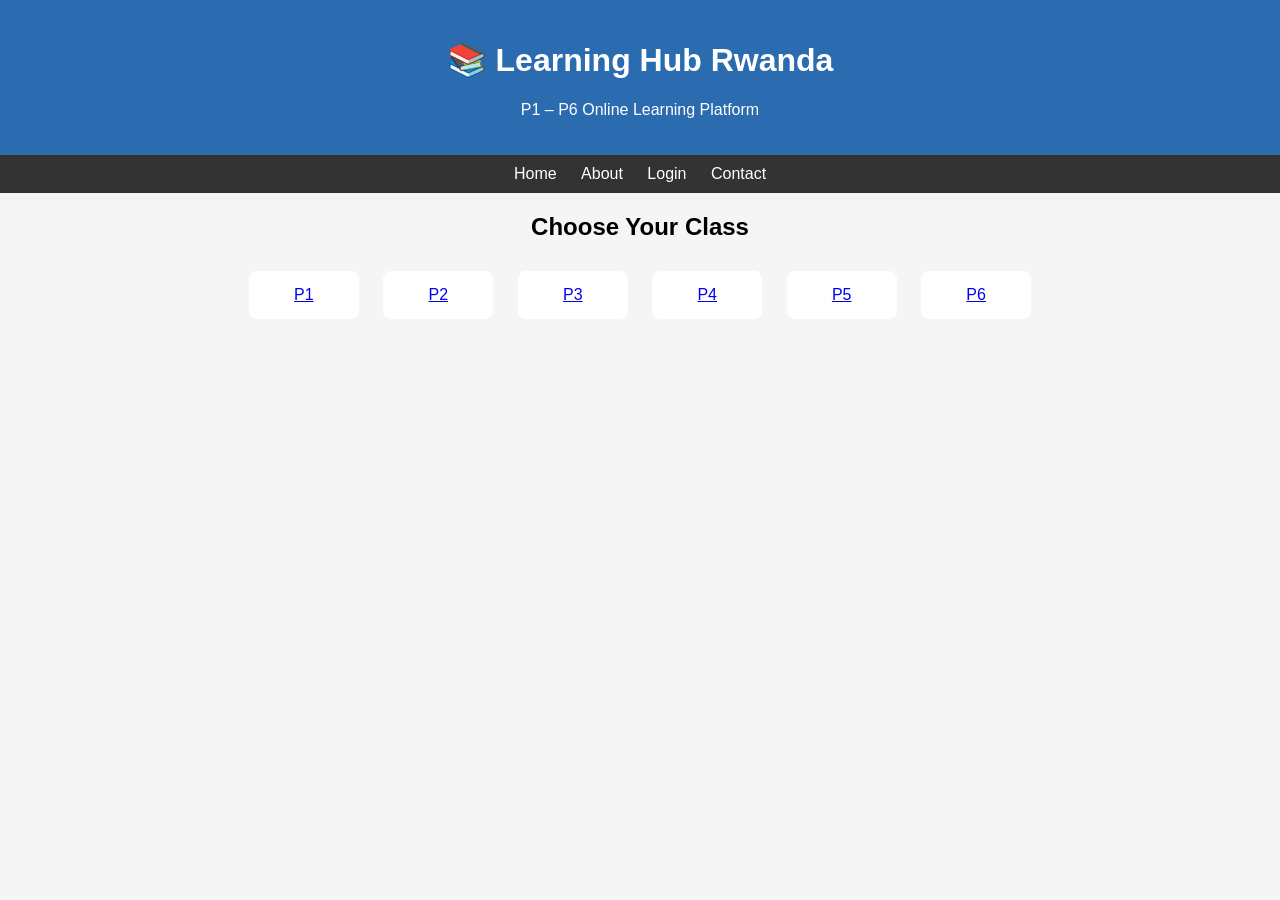
<file: index.html>
<!DOCTYPE html>
<html>
<head>
  <title>Learning Hub Rwanda</title>
  <link rel="stylesheet" href="assets/css/style.css">
</head>
<body>

<header>
  <h1>📚 Learning Hub Rwanda</h1>
  <p>P1 – P6 Online Learning Platform</p>
</header>

<nav>
  <a href="index.html">Home</a>
  <a href="about.html">About</a>
  <a href="login.html">Login</a>
  <a href="contact.html">Contact</a>
</nav>

<section>
  <h2>Choose Your Class</h2>

  <div class="classes">
    <a href="classes/p1.html">P1</a>
    <a href="classes/p2.html">P2</a>
    <a href="classes/p3.html">P3</a>
    <a href="classes/p4.html">P4</a>
    <a href="classes/p5.html">P5</a>
    <a href="classes/p6.html">P6</a>
  </div>
</section>

</body>
</html>
</file>
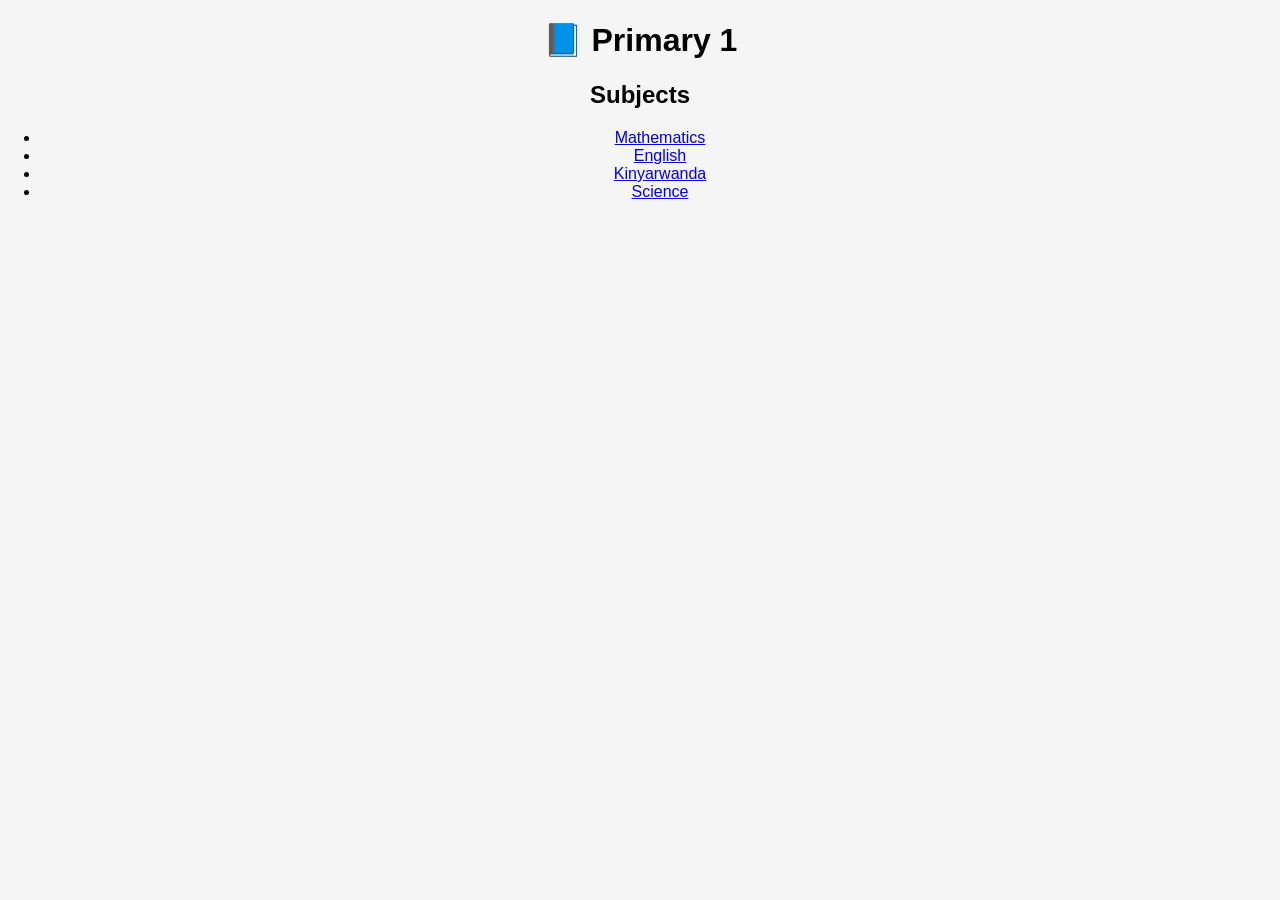
<file: classes/p1.html>
<!DOCTYPE html>
<html>
<head>
  <title>P1 Classes</title>
  <link rel="stylesheet" href="../assets/css/style.css">
</head>
<body>

<h1>📘 Primary 1</h1>

<h2>Subjects</h2>

<ul>
  <li><a href="../subjects/math.html">Mathematics</a></li>
  <li><a href="../subjects/english.html">English</a></li>
  <li><a href="../subjects/kinyarwanda.html">Kinyarwanda</a></li>
  <li><a href="../subjects/science.html">Science</a></li>
</ul>

</body>
</html>
</file>
<file: assets/css/style.css>
body {
  font-family: Arial;
  margin: 0;
  padding: 0;
  text-align: center;
  background: #f5f5f5;
}

header {
  background: #2b6cb0;
  color: white;
  padding: 20px;
}

nav {
  background: #333;
  padding: 10px;
}

nav a {
  color: white;
  margin: 10px;
  text-decoration: none;
}

.classes a {
  display: inline-block;
  margin: 10px;
  padding: 15px;
  background: white;
  border-radius: 8px;
  width: 80px;
}
</file>
